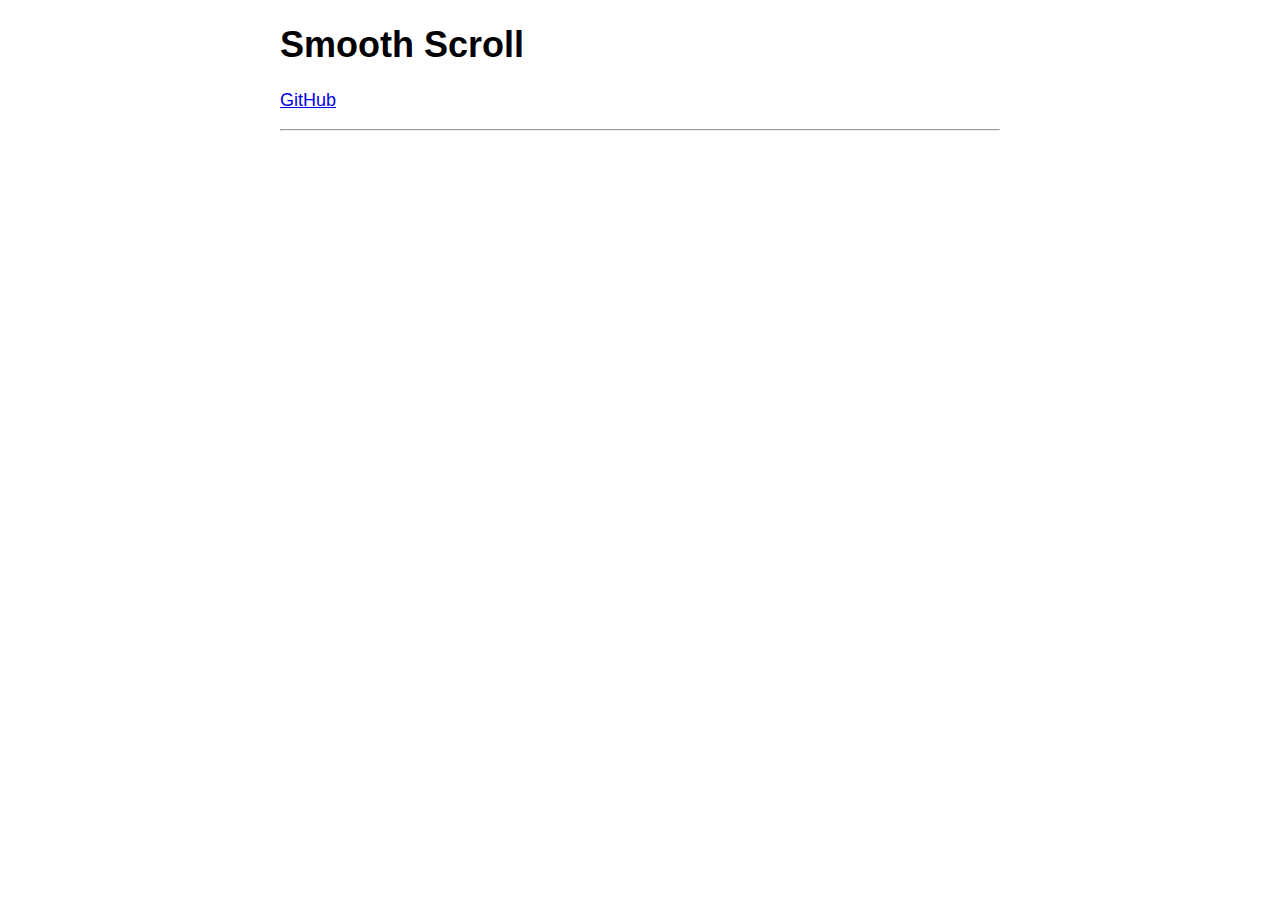
<file: website/static/smooth-scroll/src/docs/_templates/_header.html>
<!DOCTYPE html>
<html lang="en">

	<head>
		<meta charset="utf-8">
		<title>Smooth Scroll</title>
		<meta name="viewport" content="width=device-width, initial-scale=1.0">

		<!-- stylesheets -->
		<style type="text/css">
			body {
				font-family: -apple-system, BlinkMacSystemFont, "Segoe UI", "Roboto", "Oxygen", "Ubuntu", "Cantarell", "Fira Sans", "Droid Sans", "Helvetica Neue", sans-serif;
				font-size: 112.5%;
				margin-left: auto;
				margin-right: auto;
				max-width: 40em;
				width: 88%;
			}
		</style>
	</head>

	<body>

		<main id="top">

			<nav>
				<h1>Smooth Scroll</h1>
				<p><a href="https://github.com/cferdinandi/smooth-scroll">GitHub</a></p>
				<hr>
			</nav>

			<section>
</file>
